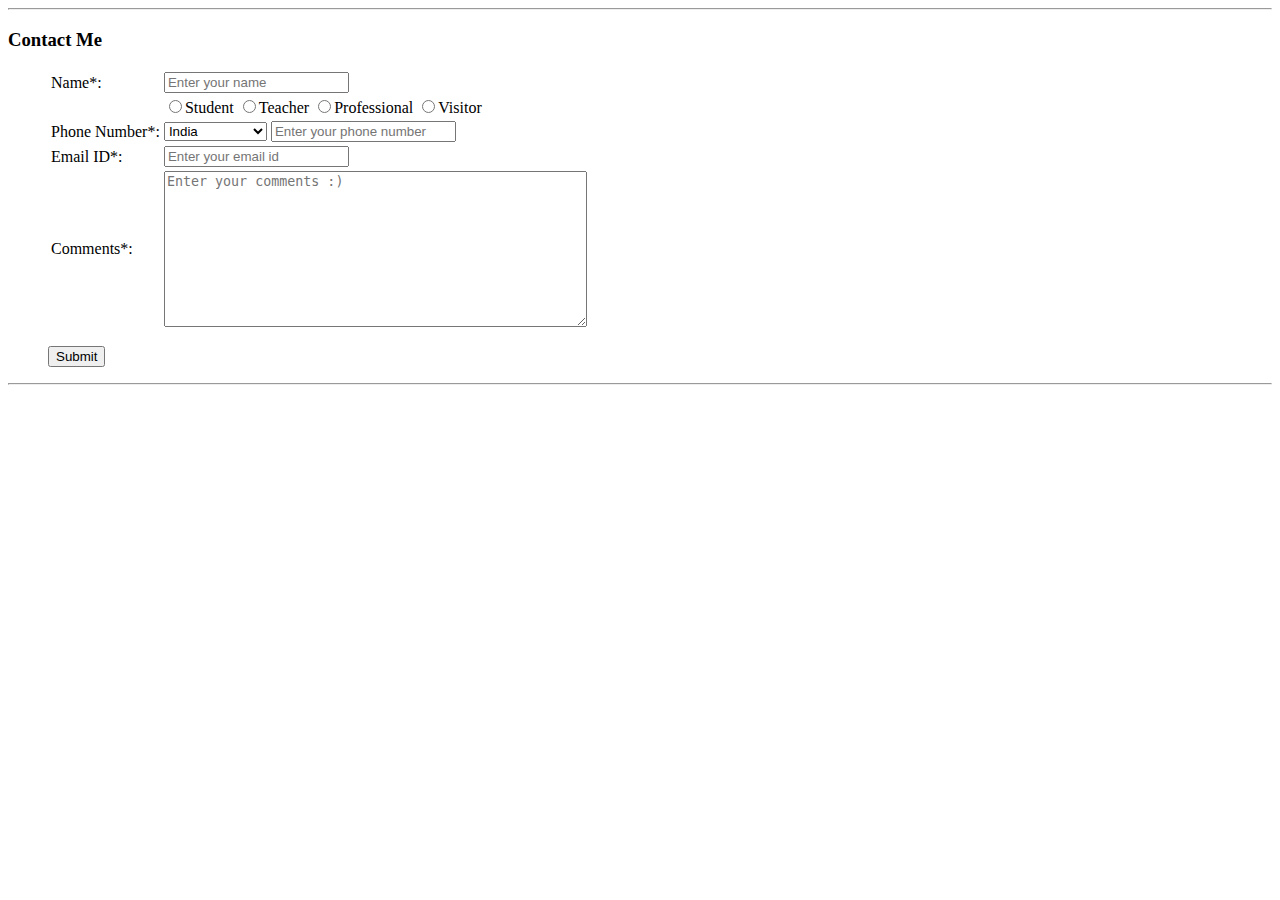
<file: contactForm.html>
<body>
    <hr>
    <h3>Contact Me</h3>
    <form action="">
        <ul>
            <table>
                <tr>
                    <td><label for="name">Name*: </label></td>
                    <td>
                        <input type="text" name="name" placeholder="Enter your name">
                    </td>
                </tr>
                <tr>
                    <td></td>
                    <td>
                        <input type="radio"name="viewer" value="student">Student
                        <input type="radio"name="profession" value="teacher">Teacher
                        <input type="radio"name="profession" value="professional">Professional
                        <input type="radio"name="viewer" value="visitor">Visitor
                    </td>
                </tr>
                <tr>
                    <td><label for="phone_number">Phone Number*: </label></td>
                    <td>
                        <select name="country_code">
                            <option value="+91">India</option>
                            <option value="+1">United States</option>
                            <option value="+81">Japan</option>
                            <option value="+7">Russia</option>
                        </select>
                        <input type="number" name="phone_number" placeholder="Enter your phone number">
                    </td>
                </tr>
                <tr>
                    <td><label for="email">Email ID*: </label></td>
                    <td>
                        <input type="text" name="email" placeholder="Enter your email id">
                    </td>
                </tr>
                <tr>
                    <td><label for="comment"></label>Comments*: </td>
                    <td>
                        <textarea type="text" name="comment" rows="10" cols="50" placeholder="Enter your comments :)"></textarea>
                    </td>
                </tr>
            </table>
        </ul>
        <ul>
            <button type="submit">Submit</button>
        </ul>
    </form>
    <hr>
</body>
</file>
